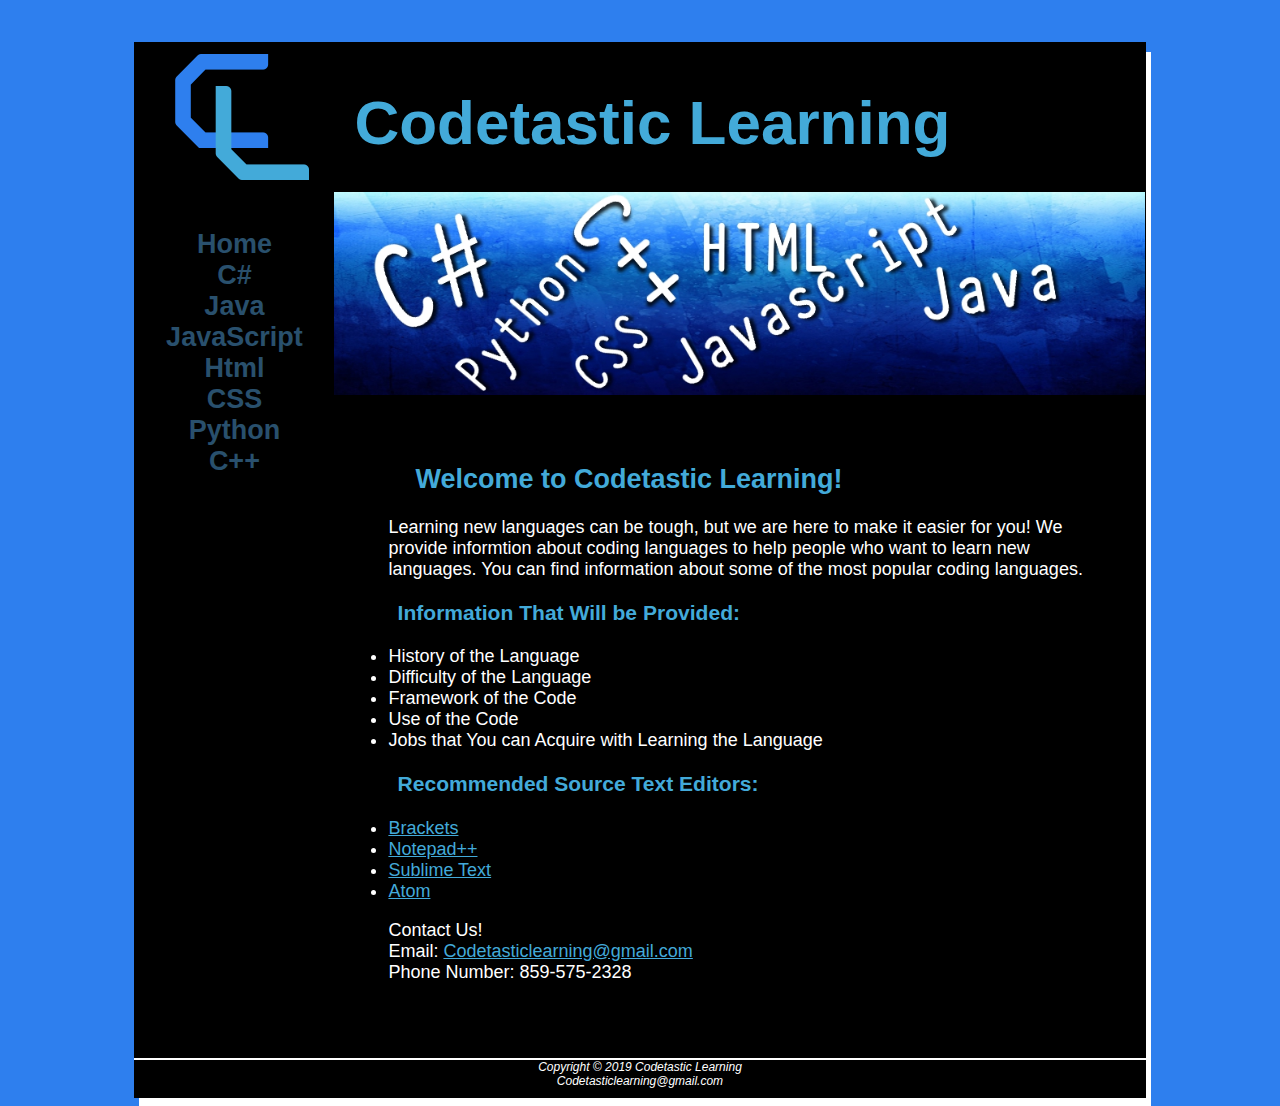
<file: Codetastic Learning/index.html>
<!DOCTYPE html>
<html>
    <head>
        <title>Codetastic Learning</title>
        <meta charset="utf-8"> 
        <link rel="shortcut icon" href="favicon.ico" type="images/icon2.png">
        <link rel="stylesheet" href="style.css" type="text/css">
        <link rel="stylesheet" href="print.css" media="print">
        <meta name="viewport" content="width=device-width, initial-scale=1.0">
        <link rel="shortcut icon" href="images/icon.png">
    </head>
    <body>
    <div id="wrapper">
    <header>
        <h1>Codetastic Learning</h1>
    </header>
    <nav>
        <ul>
            <li><a href="index.html">Home</a></li>
            <li><a href="cSharp.html">C#</a></li>
            <li><a href="java.html">Java</a></li>
            <li><a href="javascript.html">JavaScript</a></li>
            <li><a href="html.html">Html</a></li>
            <li><a href="css.html">CSS</a></li>
            <li><a href="python.html">Python</a></li>
            <li><a href="cPlus.html">C++</a></li>
        </ul>
    </nav>
    <main>
        <div id="codinglanguages"></div>
        <h2>Welcome to Codetastic Learning!</h2>
        <p>
            Learning new languages can be tough, but we are here to make it easier for you! We provide informtion about coding languages to help people who want to learn new languages. You can find information about some of the most popular coding languages.
        </p>
        <h3>Information That Will be Provided:</h3>
        <ul>
            <li>History of the Language</li>
            <li>Difficulty of the Language</li>
            <li>Framework of the Code</li>
            <li>Use of the Code</li>
            <li>Jobs that You can Acquire with Learning the Language</li>
        </ul>
        <h3>Recommended Source Text Editors:</h3>
        <ul>
            <li><a href="http://brackets.io/" target="_blank">Brackets</a></li>
            <li><a href="https://notepad-plus-plus.org/" target="_blank">Notepad++</a></li>
            <li><a href="https://www.sublimetext.com/" target="_blank">Sublime Text</a></li>
            <li><a href="https://atom.io/" target="_blank">Atom</a></li>
        </ul>
        <p>Contact Us!<br>
        Email: <a href="emalto:codetasticlearning@gmail.com">Codetasticlearning@gmail.com</a><br>
        <span id="mobile"><a href="tel:888-55-5555">888-555-5555</a></span>
        <span id="desktop">Phone Number: <span>859-575-2328</span></span><br><br>
        </p>
    </main>
    <footer>
            Copyright &copy; 2019 Codetastic Learning<br>
            Codetasticlearning@gmail.com
    </footer>
    </div>
    </body>
</html>
</file>
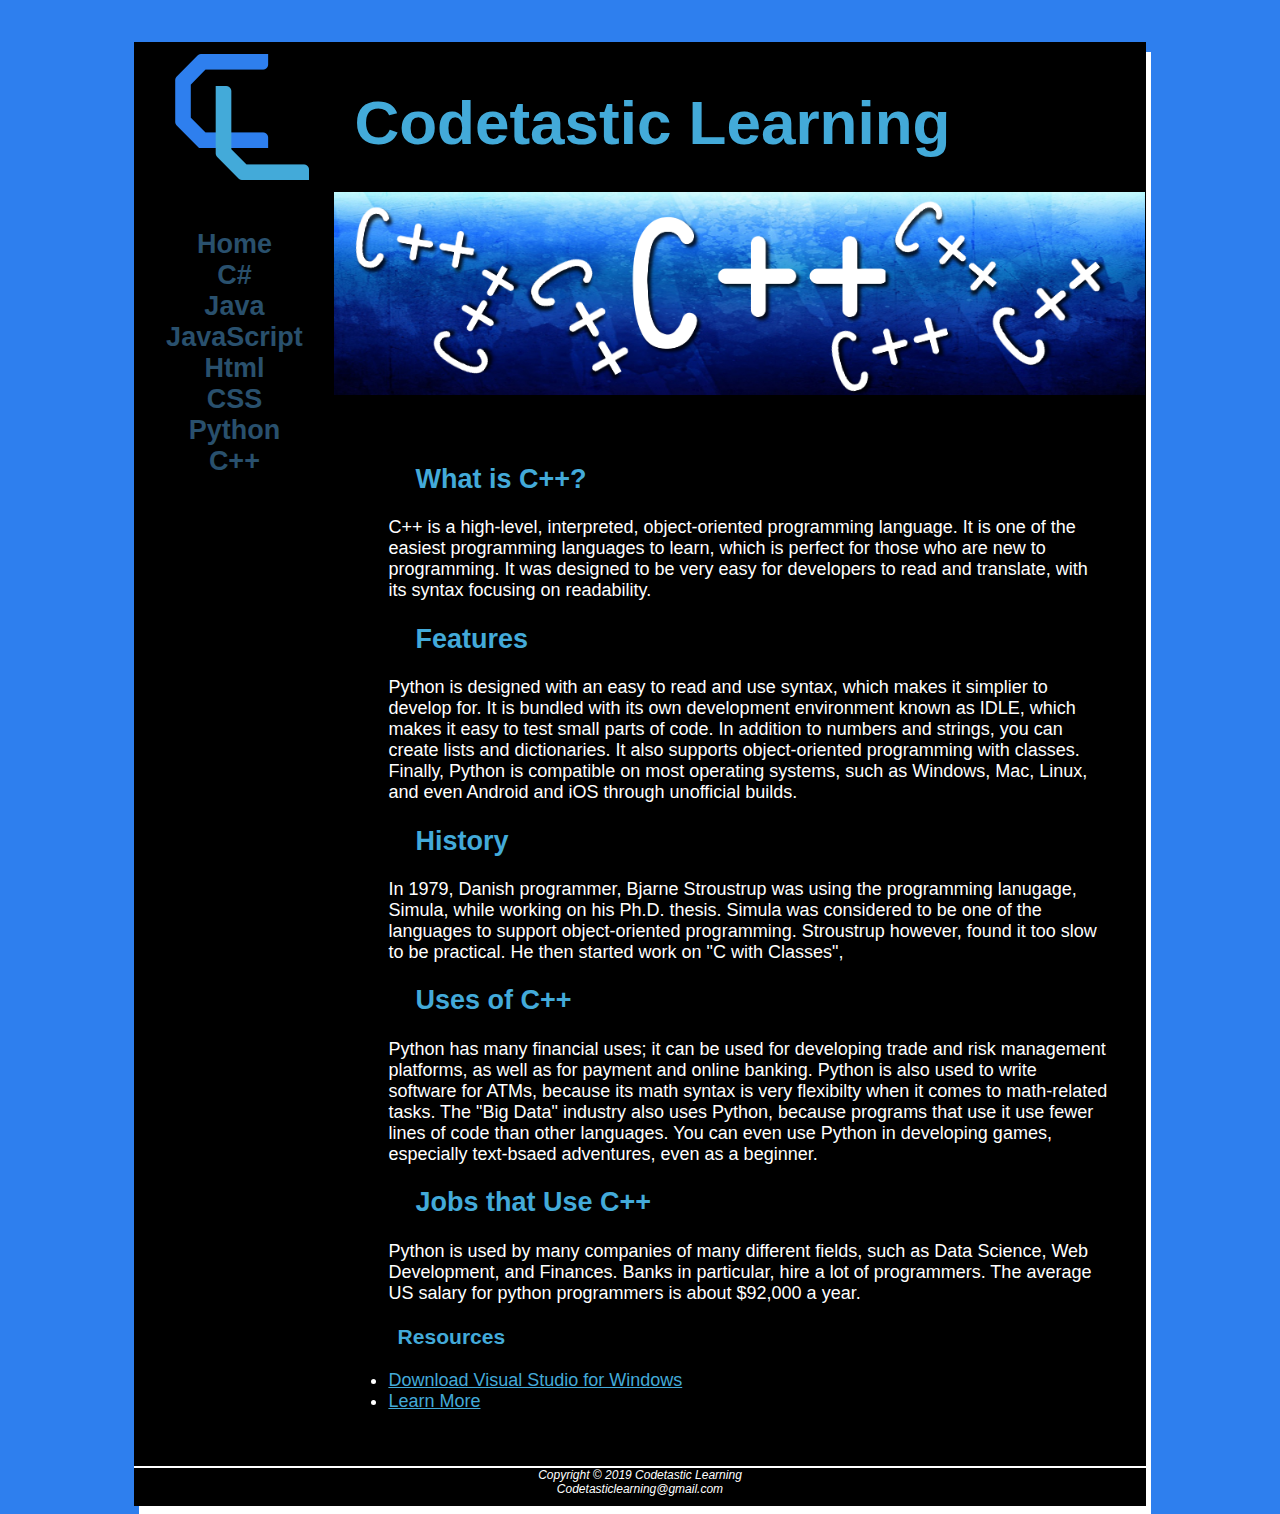
<file: Codetastic Learning/cPlus.html>
<!DOCTYPE html>
<html lang="en">
<head>
<meta charset="utf-8">
<link rel="shortcut icon" href="favicon.ico" type="images/icon2.png">
<title>C++</title>
<link rel="stylesheet" href="style.css">
<link rel="stylesheet" href="style.css" type="text/css">
<meta name="viewport" content="width=device-width, initial-scale=1.0">
<link rel="shortcut icon" href="images/icon.png">
<link rel="stylesheet" href="style.css">
<style>
</style>
</head>
<body>
<div id="wrapper">
<header>
    <h1>Codetastic Learning</h1>
</header>
    <nav>
        <ul>
            <li><a href="index.html">Home</a></li>
            <li><a href="cSharp.html">C#</a></li>
            <li><a href="java.html">Java</a></li>
            <li><a href="javascript.html">JavaScript</a></li>
            <li><a href="html.html">Html</a></li>
            <li><a href="css.html">CSS</a></li>
            <li><a href="python.html">Python</a></li>
            <li><a href="cPlus.html">C++</a></li>
        </ul>
    </nav>
<main>
<div id="cplusplus"></div>
<h2>What is C++?</h2>
<p>C++ is a high-level, interpreted, object-oriented programming language. It is one of the easiest programming languages to learn, which is perfect for those who are new to programming. It was designed to be very easy for developers to read and translate, with its syntax focusing on readability.
<h2>Features</h2>
<p>Python is designed with an easy to read and use syntax, which makes it simplier to develop for. It is bundled with its own development environment known as IDLE, which makes it easy to test small parts of code. In addition to numbers and strings, you can create lists and dictionaries. It also supports object-oriented programming with classes. Finally, Python is compatible on most operating systems, such as Windows, Mac, Linux, and even Android and iOS through unofficial builds.</p>
<h2>History</h2>
<p>In 1979, Danish programmer, Bjarne Stroustrup was using the programming lanugage, Simula, while working on his Ph.D. thesis. Simula was considered to be one of the languages to support object-oriented programming. Stroustrup however, found it too slow to be practical. He then started work on "C with Classes", </p>
<h2>Uses of C++</h2>
<p>Python has many financial uses; it can be used for developing trade and risk management platforms, as well as for payment and online banking. Python is also used to write software for ATMs, because its math syntax is very flexibilty when it comes to math-related tasks. The "Big Data" industry also uses Python, because programs that use it use fewer lines of code than other languages. You can even use Python in developing games, especially text-bsaed adventures, even as a beginner.</p>
</ul>
<h2>Jobs that Use C++</h2>
<p>Python is used by many companies of many different fields, such as Data Science, Web Development, and Finances. Banks in particular, hire a lot of programmers. The average US salary for python programmers is about $92,000 a year.
<h3>Resources</h3>
<ul>
<li><a href="https://visualstudio.microsoft.com/vs/features/cplusplus/">Download Visual Studio for Windows</a></li>
<li><a href="https://wiki.python.org/moin/BeginnersGuide/Programmers">Learn More</a></li>
</main>
    <footer>
            Copyright &copy; 2019 Codetastic Learning<br>
            Codetasticlearning@gmail.com
    </footer>
</div>
</body>
</html>
</file>
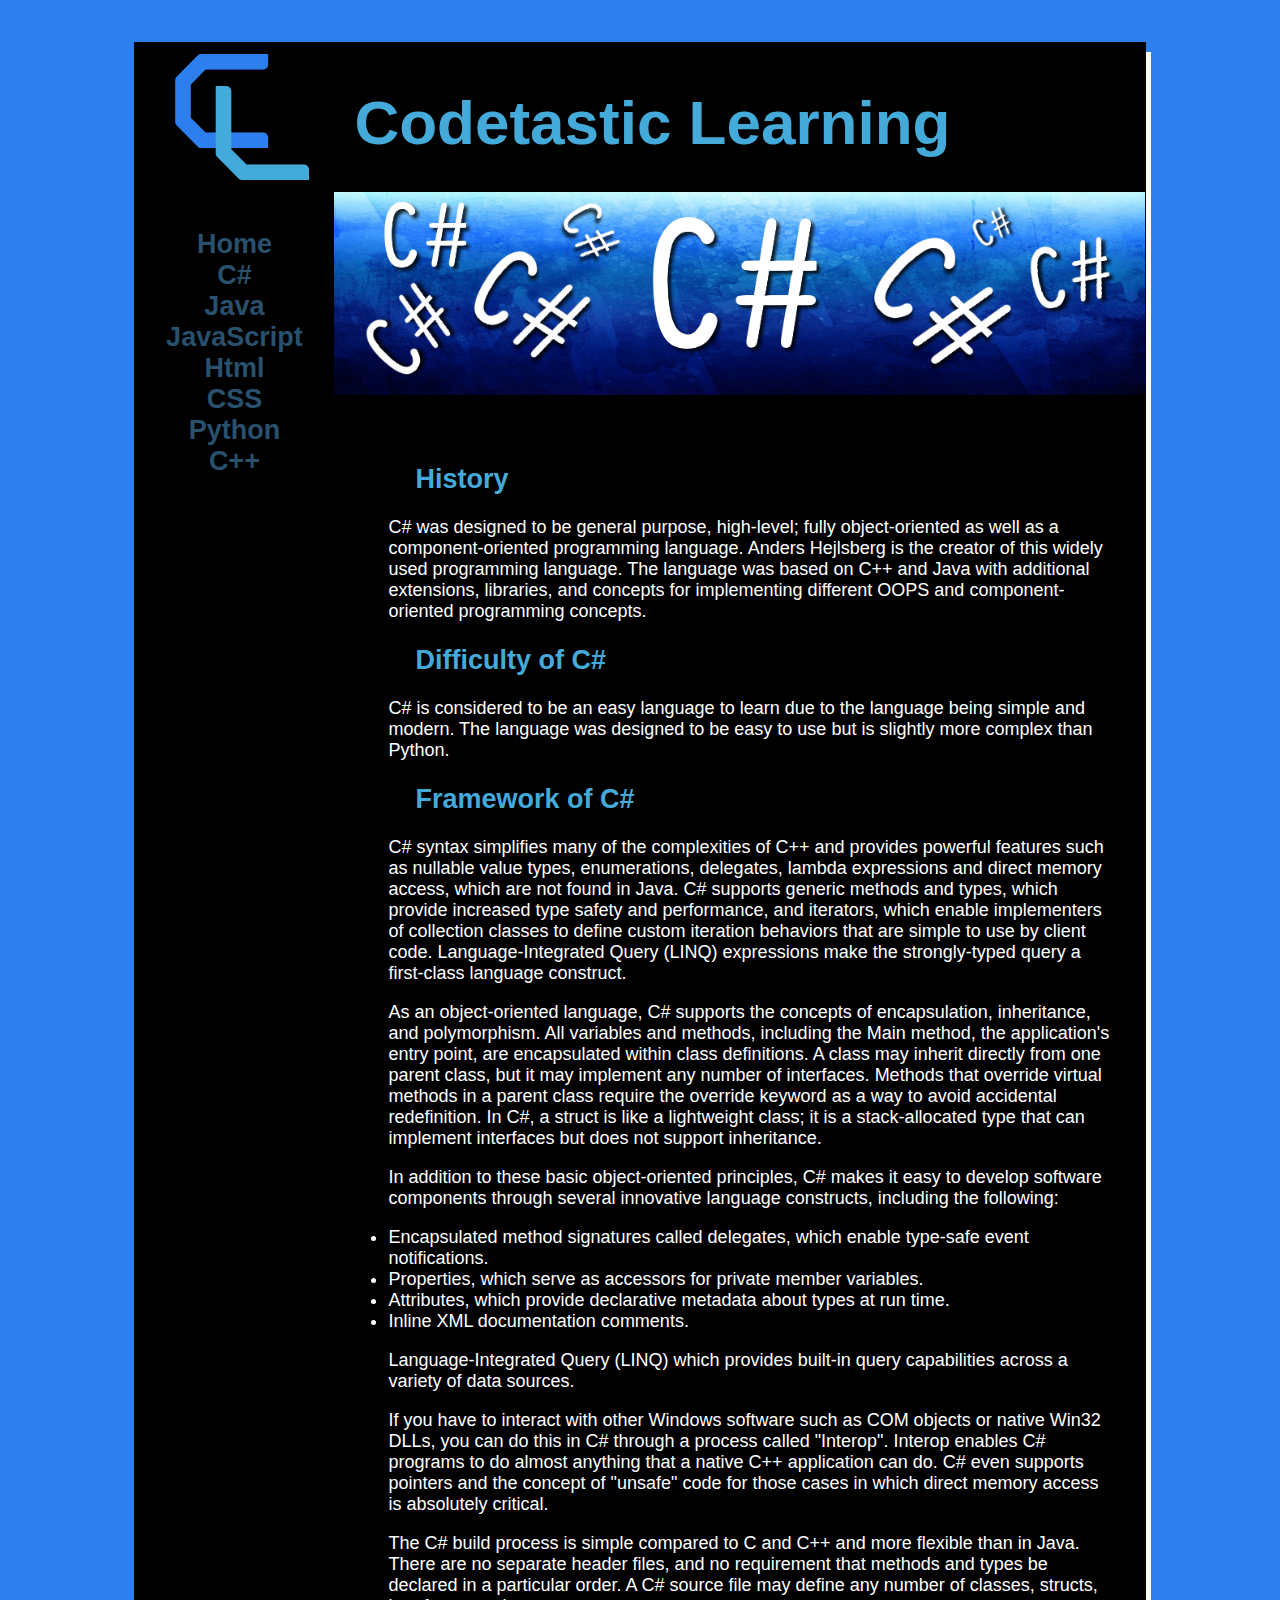
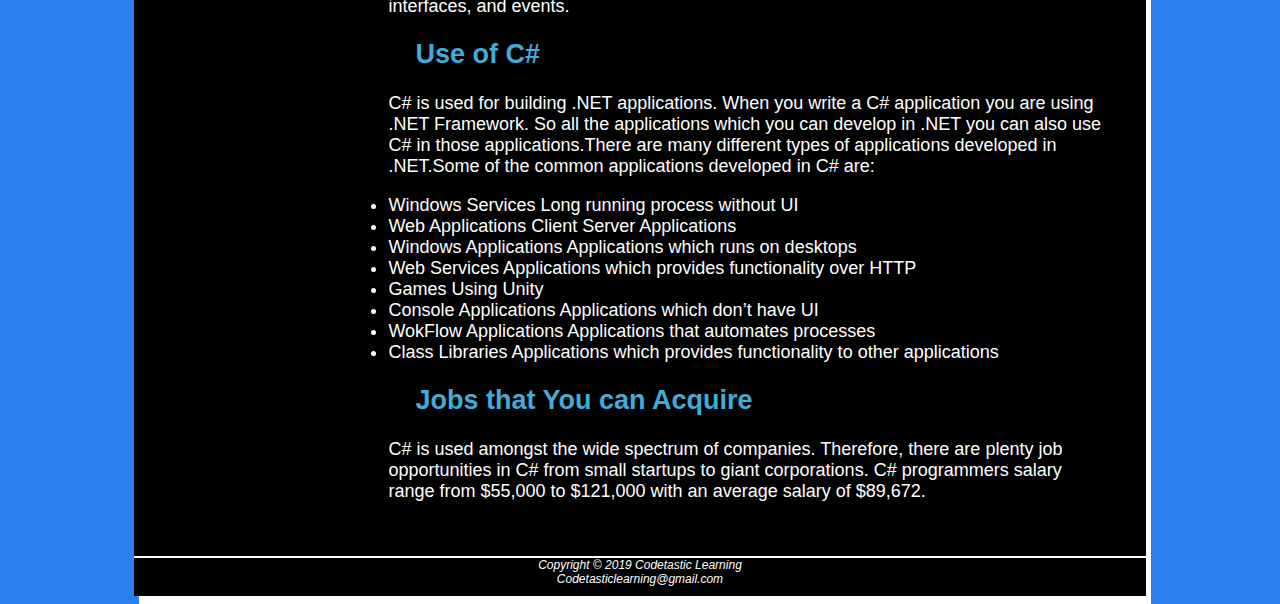
<file: Codetastic Learning/cSharp.html>
<!DOCTYPE html>
<html>
    <head>
        <title>C#</title>
        <meta charset="utf-8">
        <link rel="shortcut icon" href="favicon.ico" type="images/icon2.png">
        <link rel="stylesheet" href="style.css" type="text/css">
        <link rel="stylesheet" href="print.css" media="print">
        <meta name="viewport" content="width=device-width, initial-scale=1.0">
        <link rel="shortcut icon" href="images/icon.png">
    </head>
    <body>
    <div id="wrapper">
    <header>
        <h1>Codetastic Learning</h1>
    </header>
    <nav>
        <ul>
            <li><a href="index.html">Home</a></li>
            <li><a href="cSharp.html">C#</a></li>
            <li><a href="java.html">Java</a></li>
            <li><a href="javascript.html">JavaScript</a></li>
            <li><a href="html.html">Html</a></li>
            <li><a href="css.html">CSS</a></li>
            <li><a href="python.html">Python</a></li>
            <li><a href="cPlus.html">C++</a></li>
        </ul>
    </nav>
    <main>
        <div id="CSharpBanner"></div>
        <h2>History</h2>
        <p>
            C# was designed to be general purpose, high-level; fully object-oriented as well as a component-oriented programming language. Anders Hejlsberg is the creator of this widely used programming language. The language was based on C++ and Java with additional extensions, libraries, and concepts for implementing different OOPS and component-oriented programming concepts.
        </p>
        <h2>Difficulty of C#</h2>
        <p>
            C# is considered to be an easy language to learn due to the language being simple and modern. The language was designed to be easy to use but is slightly more complex than Python.
        </p>
        <h2>Framework of C#</h2>
        <p>
            C# syntax simplifies many of the complexities of C++ and provides powerful features such as nullable value types, enumerations, delegates, lambda expressions and direct memory access, which are not found in Java. C# supports generic methods and types, which provide increased type safety and performance, and iterators, which enable implementers of collection classes to define custom iteration behaviors that are simple to use by client code. Language-Integrated Query (LINQ) expressions make the strongly-typed query a first-class language construct.
        </p>
        <p>
            As an object-oriented language, C# supports the concepts of encapsulation, inheritance, and polymorphism. All variables and methods, including the Main method, the application's entry point, are encapsulated within class definitions. A class may inherit directly from one parent class, but it may implement any number of interfaces. Methods that override virtual methods in a parent class require the override keyword as a way to avoid accidental redefinition. In C#, a struct is like a lightweight class; it is a stack-allocated type that can implement interfaces but does not support inheritance.
        </p>
        <p>
            In addition to these basic object-oriented principles, C# makes it easy to develop software components through several innovative language constructs, including the following:
        </p>
        <ul>
            <li>Encapsulated method signatures called delegates, which enable type-safe event notifications.</li>
            <li>Properties, which serve as accessors for private member variables.</li>
            <li>Attributes, which provide declarative metadata about types at run time.</li>
            <li>Inline XML documentation comments.</li>
        </ul>
        <p>
            Language-Integrated Query (LINQ) which provides built-in query capabilities across a variety of data sources.
        </p>
        <p>
            If you have to interact with other Windows software such as COM objects or native Win32 DLLs, you can do this in C# through a process called "Interop". Interop enables C# programs to do almost anything that a native C++ application can do. C# even supports pointers and the concept of "unsafe" code for those cases in which direct memory access is absolutely critical.
        </p>
        <p>
            The C# build process is simple compared to C and C++ and more flexible than in Java. There are no separate header files, and no requirement that methods and types be declared in a particular order. A C# source file may define any number of classes, structs, interfaces, and events.
        </p>
        <h2>Use of C#</h2>
        <p>
            C# is used for building .NET applications. When you write a C# application you are using .NET Framework. So all the applications which you can develop in .NET you can also use C# in those applications.There are many different types of applications developed in .NET.Some of the common applications developed in C# are: 
        </p>
        <ul>
            <li>Windows Services Long running process without UI</li>
            <li>Web Applications Client Server Applications</li>
            <li>Windows Applications Applications which runs on desktops</li>
            <li>Web Services Applications which provides functionality over HTTP</li>
            <li>Games Using Unity</li>
            <li>Console Applications Applications which don’t have UI</li>
            <li>WokFlow Applications Applications that automates processes</li>
            <li>Class Libraries Applications which provides functionality to other applications</li>
        </ul>
        <h2>Jobs that You can Acquire</h2>
        <p>
            C# is used amongst the wide spectrum of companies. Therefore, there are plenty job opportunities in C# from small startups to giant corporations. C# programmers salary range from $55,000 to $121,000 with an average salary of $89,672.
        </p>
        </main>
    <footer>
            Copyright &copy; 2019 Codetastic Learning<br>
            Codetasticlearning@gmail.com
    </footer>
    </div>
    </body>
</html>
</file>
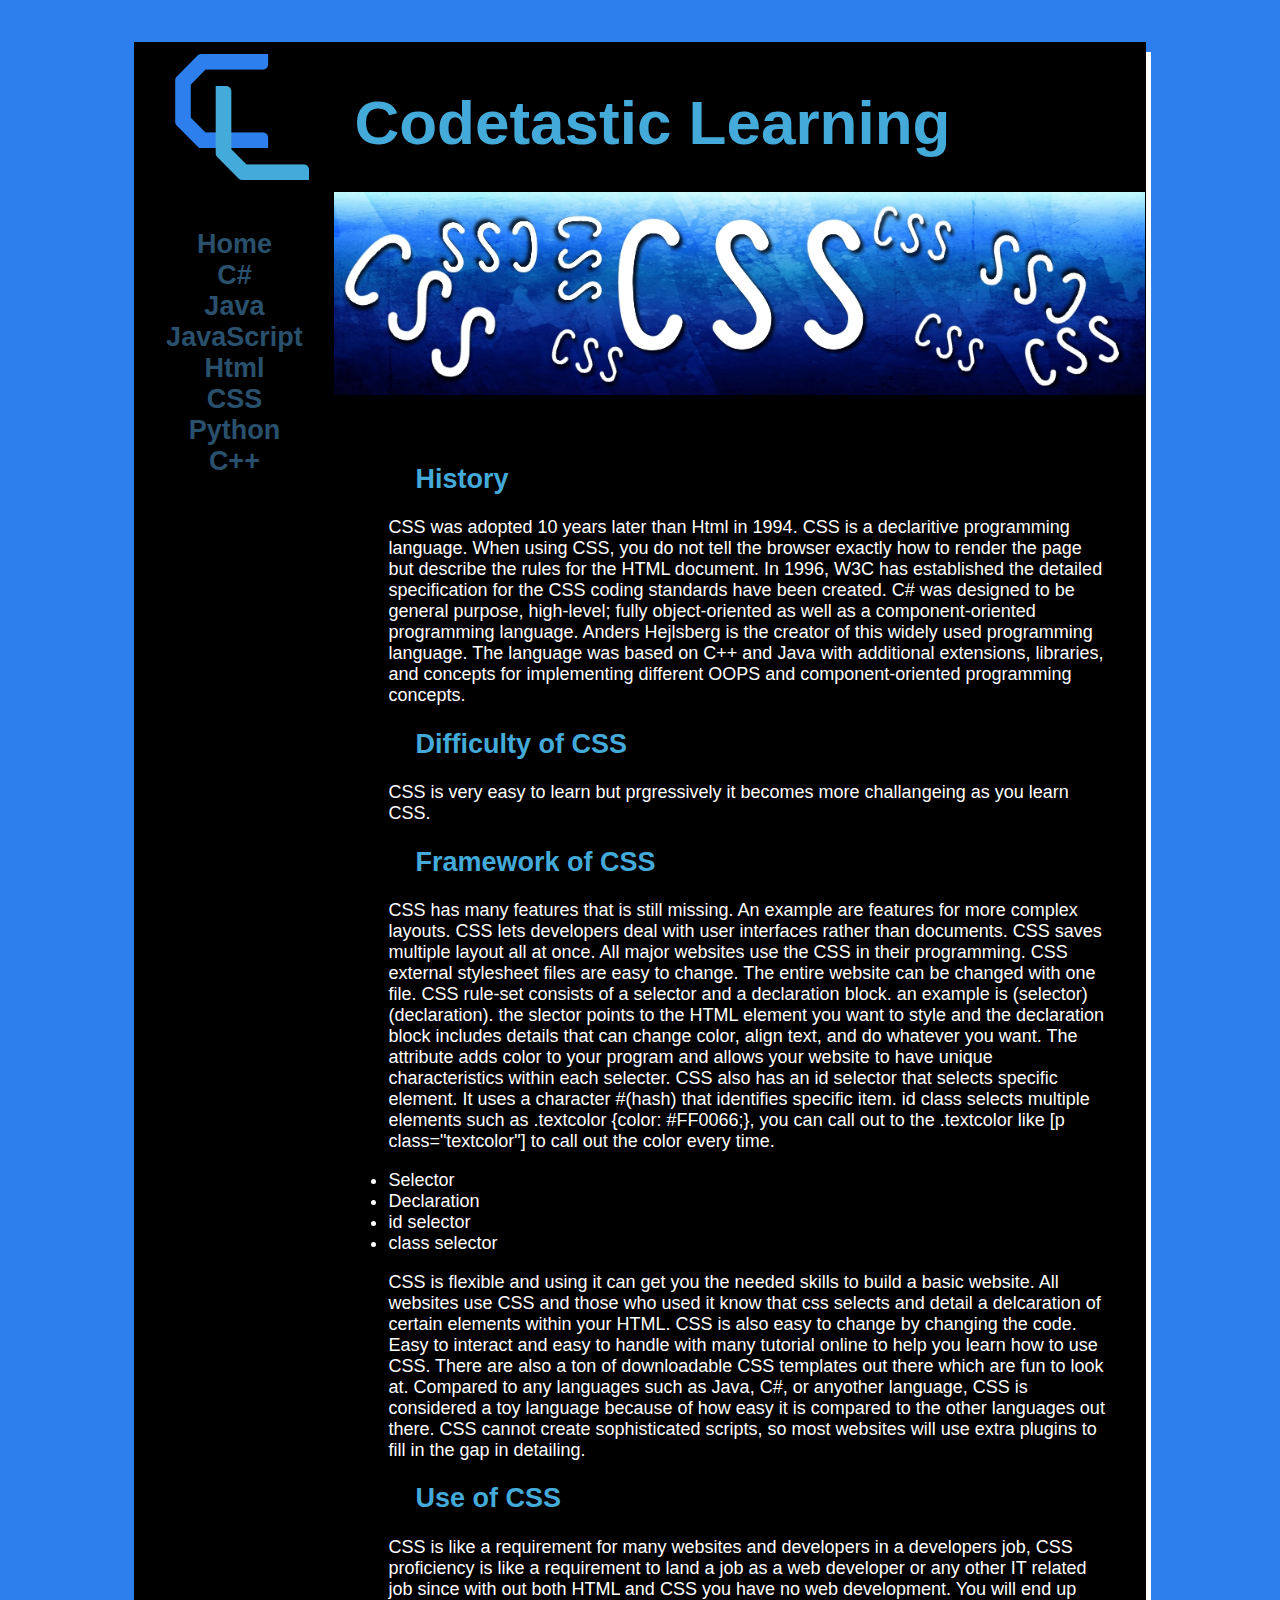
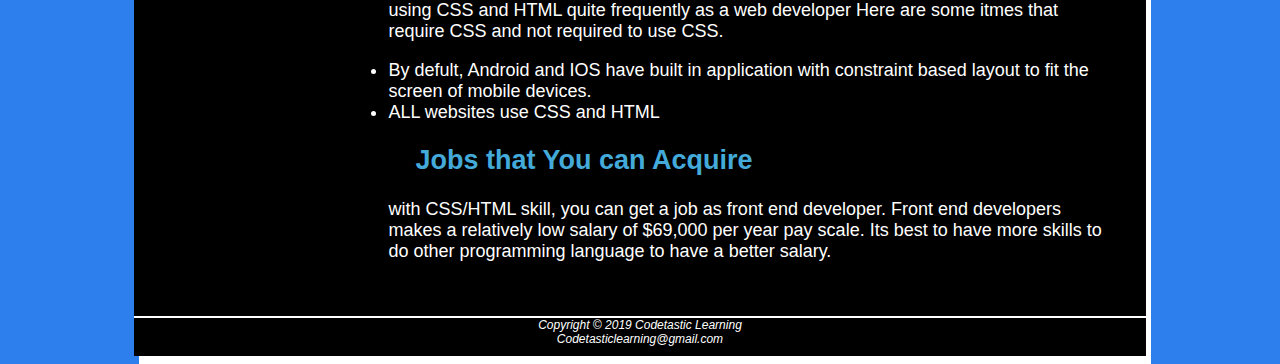
<file: Codetastic Learning/css.html>
<!DOCTYPE html>
<html>
    <head>
        <title>C#</title>
        <meta charset="utf-8">
        <link rel="shortcut icon" href="favicon.ico" type="images/icon2.png">
        <link rel="stylesheet" href="style.css" type="text/css">
        <link rel="stylesheet" href="print.css" media="print">
        <meta name="viewport" content="width=device-width, initial-scale=1.0">
        <link rel="shortcut icon" href="images/icon.png">
    </head>
    <body>
        <body>
    <div id="wrapper">
    <header>
        <h1>Codetastic Learning</h1>
    </header>
    <nav>
        <ul>
            <li><a href="index.html">Home</a></li>
            <li><a href="cSharp.html">C#</a></li>
            <li><a href="java.html">Java</a></li>
            <li><a href="javascript.html">JavaScript</a></li>
            <li><a href="html.html">Html</a></li>
            <li><a href="css.html">CSS</a></li>
            <li><a href="python.html">Python</a></li>
            <li><a href="cPlus.html">C++</a></li>
        </ul>
    </nav>
    <main>
        <div id="css"></div>
        <h2>History</h2>
        <p>
			CSS was adopted 10 years later than Html in 1994. CSS is a declaritive programming language. When using CSS, you do not tell the browser exactly how to render the page but describe the rules for the HTML document. In 1996, W3C has established the detailed specification for the CSS coding standards have been created.
			
            C# was designed to be general purpose, high-level; fully object-oriented as well as a component-oriented programming language. Anders Hejlsberg is the creator of this widely used programming language. The language was based on C++ and Java with additional extensions, libraries, and concepts for implementing different OOPS and component-oriented programming concepts.
        
        </p>
        <h2>Difficulty of CSS</h2>
        <p>
			CSS is very easy to learn but prgressively it becomes more challangeing as you learn CSS.  
        </p>
        <h2>Framework of CSS</h2>
        <p>	
			CSS has many features that is still missing. An example are features for more complex layouts. CSS lets developers deal with user interfaces rather than documents. CSS saves multiple layout all at once. All major websites use the CSS in their programming. CSS external stylesheet files are easy to change. The entire website can be changed with one file.
			
			CSS rule-set consists of a selector and a declaration block. an example is (selector)(declaration). the slector points to the HTML element you want to style and the declaration block includes details that can change color, align text, and do whatever you want. The attribute adds color to your program and allows your website to have unique characteristics within each selecter.
			
			CSS also has an id selector that selects specific element. It uses a character #(hash) that identifies specific item. id class selects multiple elements such as  .textcolor {color: #FF0066;}, you can call out to the .textcolor like [p class="textcolor"] to call out the color every time.
        </p>
        <ul>
            <li>Selector</li>
            <li>Declaration</li>
            <li>id selector</li>
            <li>class selector</li>
        </ul>
        <p>
			CSS is flexible and using it can get you the needed skills to build a basic website. All websites use CSS and those who used it know that css selects and detail a delcaration of certain elements within your HTML.
			
			CSS is also easy to change by changing the code. Easy to interact and easy to handle with many tutorial online to help you learn how to use CSS. There are also a ton of downloadable CSS templates out there which are fun to look at.
			
			Compared to any languages such as Java, C#, or anyother language, CSS is considered a toy language because of how easy it is compared to the other languages out there. CSS cannot create sophisticated scripts, so most websites will use extra plugins to fill in the gap in detailing.
        </p>
        <h2>Use of CSS</h2>
        <p>
			CSS is like a requirement for many websites and developers in a developers job, CSS proficiency is like a requirement to land a job as a web developer or any other IT related job since with out both HTML and CSS you have no web development. You will end up using CSS and HTML quite frequently as a web developer Here are some itmes that require CSS and not required to use CSS.
			
		</p>
        <ul>
            <li>By defult, Android and IOS have built in application with constraint based layout to fit the screen of mobile devices.</li>
            <li>ALL websites use CSS and HTML</li>
        </ul>
        <h2>Jobs that You can Acquire</h2>
        <p>
			with CSS/HTML skill, you can get a job as front end developer. Front end developers makes a relatively low salary of $69,000 per year pay scale. Its best to have more skills to do other programming language to have a better salary.
        </p>
        </main>
    <footer>
            Copyright &copy; 2019 Codetastic Learning<br>
            Codetasticlearning@gmail.com
    </footer>
    </div>
    </body>
    </body>
</html>
</file>
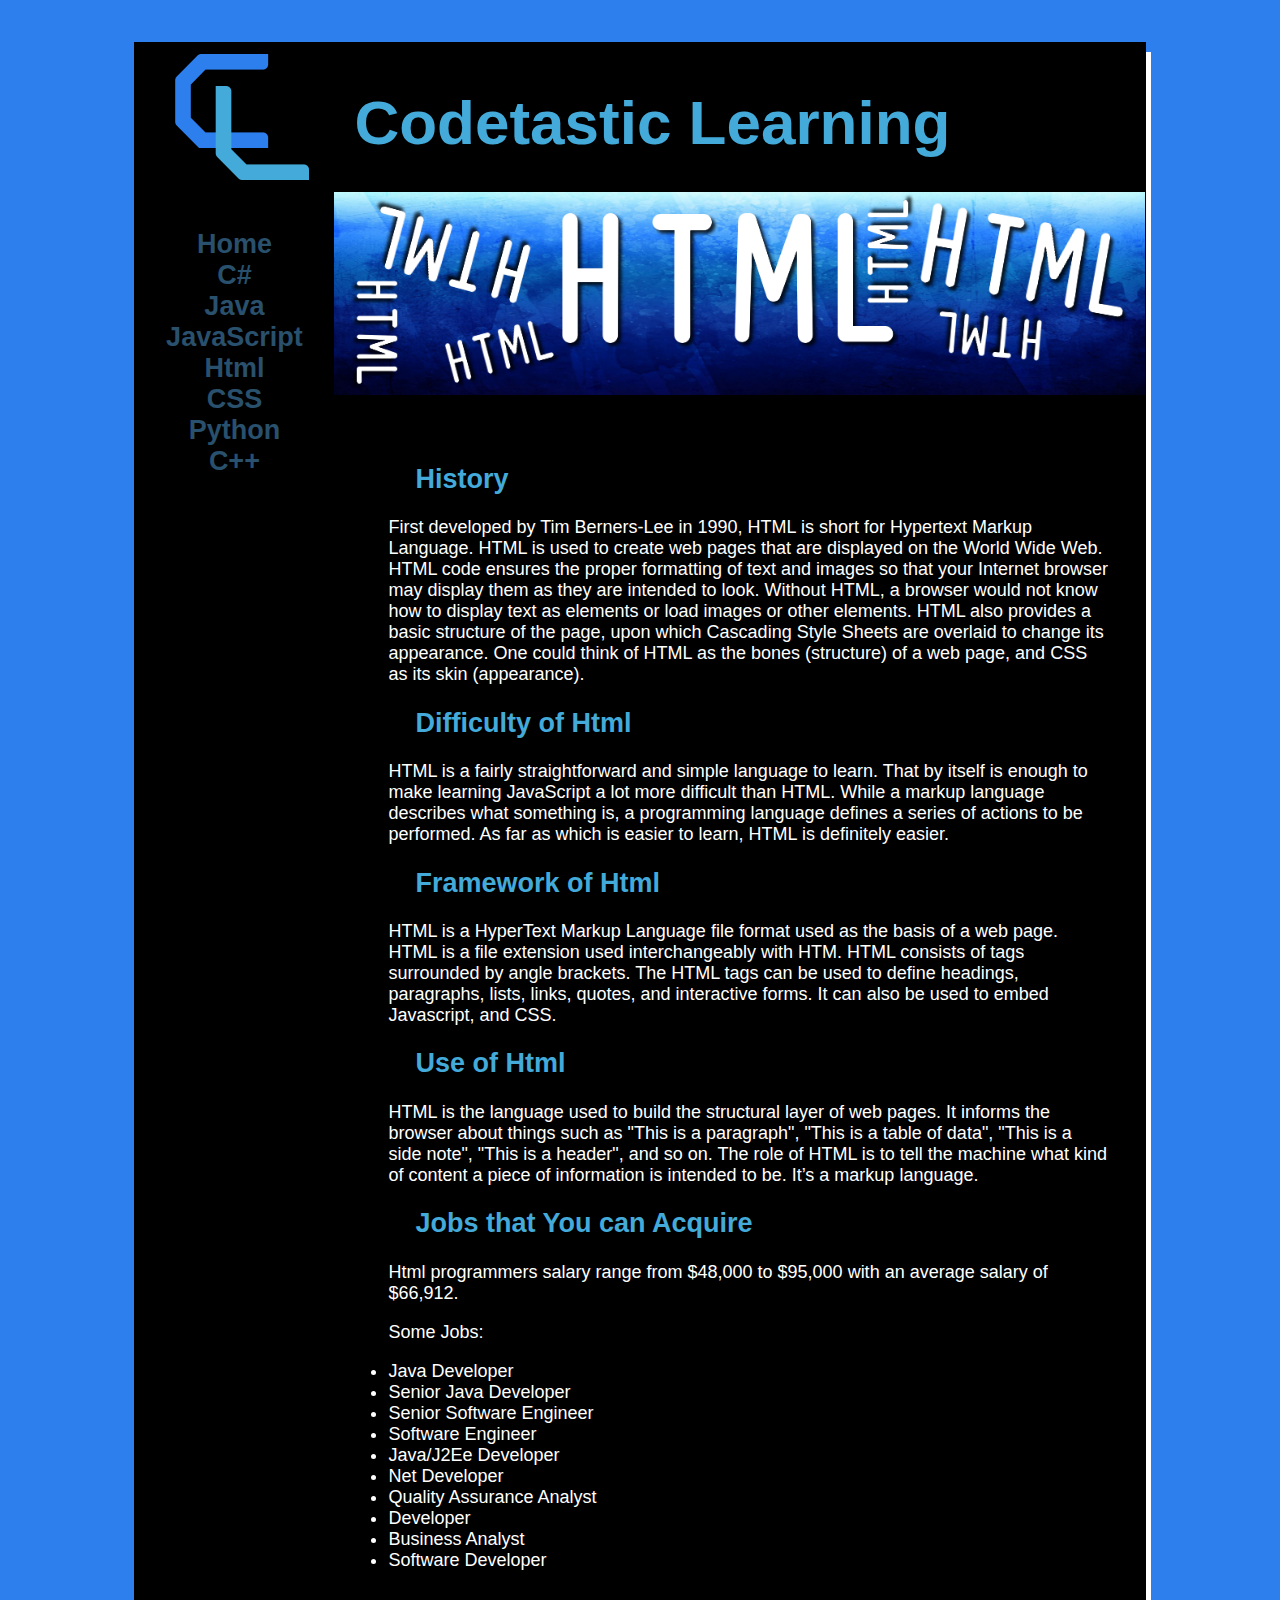
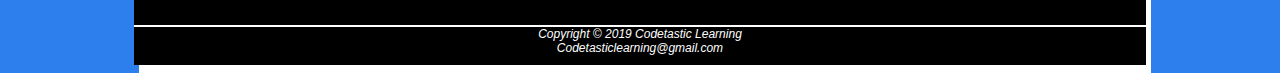
<file: Codetastic Learning/html.html>
<!DOCTYPE html>
<html>
    <head>
        <title>Html</title>
        <meta charset="utf-8">
        <link rel="shortcut icon" href="favicon.ico" type="images/icon2.png">
        <link rel="stylesheet" href="style.css" type="text/css">
        <link rel="stylesheet" href="print.css" media="print">
        <meta name="viewport" content="width=device-width, initial-scale=1.0">
        <link rel="shortcut icon" href="images/icon.png">
    </head>
    <body>
    <div id="wrapper">
    <header>
        <h1>Codetastic Learning</h1>
    </header>
    <nav>
        <ul>
            <li><a href="index.html">Home</a></li>
            <li><a href="cSharp.html">C#</a></li>
            <li><a href="java.html">Java</a></li>
            <li><a href="javascript.html">JavaScript</a></li>
            <li><a href="html.html">Html</a></li>
            <li><a href="css.html">CSS</a></li>
            <li><a href="python.html">Python</a></li>
            <li><a href="cPlus.html">C++</a></li>
        </ul>
    </nav>
    <main>
        <div id="html"></div>
        <h2>History</h2>
        <p>
            First developed by Tim Berners-Lee in 1990, HTML is short for Hypertext Markup Language. HTML is used to create web pages that are displayed on the World Wide Web. HTML code ensures the proper formatting of text and images so that your Internet browser may display them as they are intended to look. Without HTML, a browser would not know how to display text as elements or load images or other elements. HTML also provides a basic structure of the page, upon which Cascading Style Sheets are overlaid to change its appearance. One could think of HTML as the bones (structure) of a web page, and CSS as its skin (appearance).
        </p>
        <h2>Difficulty of Html</h2>
        <p>
           HTML is a fairly straightforward and simple language to learn. That by itself is enough to make learning JavaScript a lot more difficult than HTML. While a markup language describes what something is, a programming language defines a series of actions to be performed. As far as which is easier to learn, HTML is definitely easier. 
        </p>
        <h2>Framework of Html</h2>
        <p>
            HTML is a HyperText Markup Language file format used as the basis of a web page. HTML is a file extension used interchangeably with HTM. HTML consists of tags surrounded by angle brackets. The HTML tags can be used to define headings, paragraphs, lists, links, quotes, and interactive forms. It can also be used to embed Javascript, and CSS.
        </p>
        <h2>Use of Html</h2>
        <p>
            HTML is the language used to build the structural layer of web pages. It informs the browser about things such as "This is a paragraph", "This is a table of data", "This is a side note", "This is a header", and so on. The role of HTML is to tell the machine what kind of content a piece of information is intended to be. It’s a markup language.
        </p>
        <h2>Jobs that You can Acquire</h2>
        <p>
            Html programmers salary range from $48,000 to $95,000 with an average salary of $66,912.
        </p>
        <p>Some Jobs:</p>
        <ul>
            <li>Java Developer</li>
            <li>Senior Java Developer</li>
            <li>Senior Software Engineer</li>
            <li>Software Engineer</li>
            <li>Java/J2Ee Developer</li>
            <li>Net Developer</li>
            <li>Quality Assurance Analyst</li>
            <li>Developer</li>
            <li>Business Analyst</li>
            <li>Software Developer</li>
        </ul>
        </main>
    <footer>
            Copyright &copy; 2019 Codetastic Learning<br>
            Codetasticlearning@gmail.com
    </footer>
    </div>
    </body>
</html>
</file>
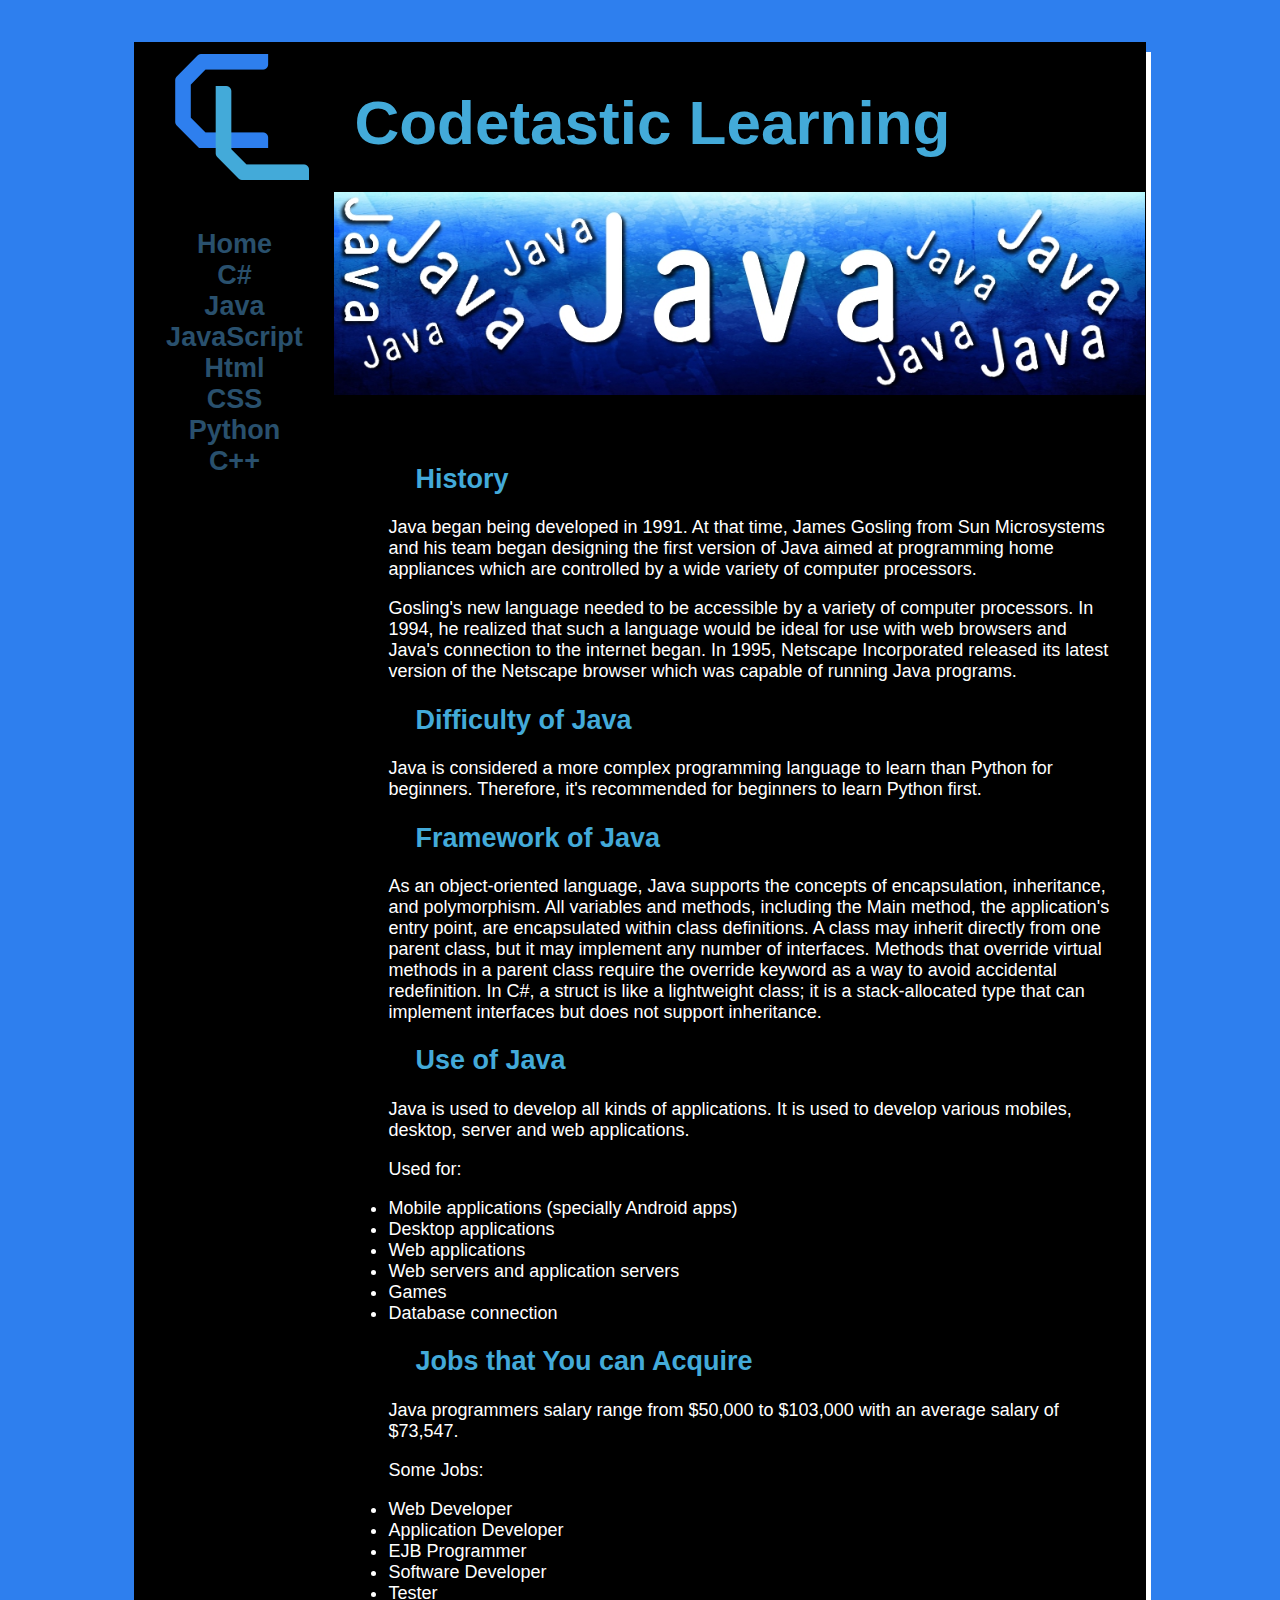
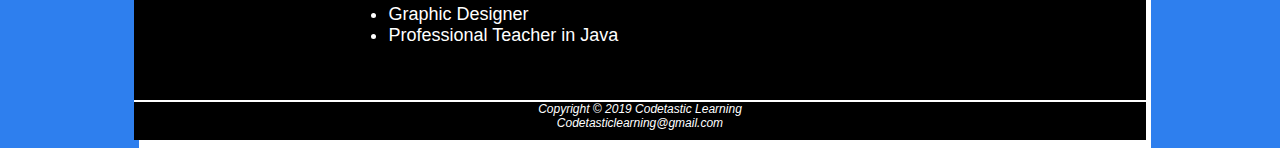
<file: Codetastic Learning/java.html>
<!DOCTYPE html>
<html>
    <head>
        <title>Java</title>
        <meta charset="utf-8">
        <link rel="shortcut icon" href="favicon.ico" type="images/icon2.png">
        <link rel="stylesheet" href="style.css" type="text/css">
        <link rel="stylesheet" href="print.css" media="print">
        <meta name="viewport" content="width=device-width, initial-scale=1.0">
        <link rel="shortcut icon" href="images/icon.png">
    </head>
    <body>
        <body>
    <div id="wrapper">
    <header>
        <h1>Codetastic Learning</h1>
    </header>
    <nav>
        <ul>
            <li><a href="index.html">Home</a></li>
            <li><a href="cSharp.html">C#</a></li>
            <li><a href="java.html">Java</a></li>
            <li><a href="javascript.html">JavaScript</a></li>
            <li><a href="html.html">Html</a></li>
            <li><a href="css.html">CSS</a></li>
            <li><a href="python.html">Python</a></li>
            <li><a href="cPlus.html">C++</a></li>
        </ul>
    </nav>
    <main>
        <div id="java"></div>
        <h2>History</h2>
        <p>
            Java began being developed in 1991. At that time, James Gosling from Sun Microsystems and his team began designing the first version of Java aimed at programming home appliances which are controlled by a wide variety of computer processors.
        </p>
        <p>
            Gosling's new language needed to be accessible by a variety of computer processors. In 1994, he realized that such a language would be ideal for use with web browsers and Java's connection to the internet began. In 1995, Netscape Incorporated released its latest version of the Netscape browser which was capable of running Java programs.
        </p>
        <h2>Difficulty of Java</h2>
        <p>
            Java is considered a more complex programming language to learn than Python for beginners. Therefore, it's recommended for beginners to learn Python first.
        </p>
        <h2>Framework of Java</h2>
        <p>	
			As an object-oriented language, Java supports the concepts of encapsulation, inheritance, and polymorphism. All variables and methods, including the Main method, the application's entry point, are encapsulated within class definitions. A class may inherit directly from one parent class, but it may implement any number of interfaces. Methods that override virtual methods in a parent class require the override keyword as a way to avoid accidental redefinition. In C#, a struct is like a lightweight class; it is a stack-allocated type that can implement interfaces but does not support inheritance.
        </p>
        <h2>Use of Java</h2>
        <p>
            Java is used to develop all kinds of applications. It is used to develop various mobiles, desktop, server and web applications.
        </p>
        <p>Used for:</p>
        <ul>
            <li>Mobile applications (specially Android apps)</li>
            <li>Desktop applications</li>
            <li>Web applications</li>
            <li>Web servers and application servers</li>
            <li>Games</li>
            <li>Database connection</li>
        </ul>
        <h2>Jobs that You can Acquire</h2>
        <p>
            Java programmers salary range from $50,000 to $103,000 with an average salary of $73,547.
        </p>
        <p>Some Jobs:</p>
			<ul>
                <li>Web Developer</li>
                <li>Application Developer</li>
                <li>EJB Programmer</li>
                <li>Software Developer</li>
                <li>Tester</li>
                <li>Graphic Designer</li>
                <li>Professional Teacher in Java</li>
            </ul>
        
        </main>
    <footer>
            Copyright &copy; 2019 Codetastic Learning<br>
            Codetasticlearning@gmail.com
    </footer>
    </div>
    </body>
    </body>
</html>
</file>
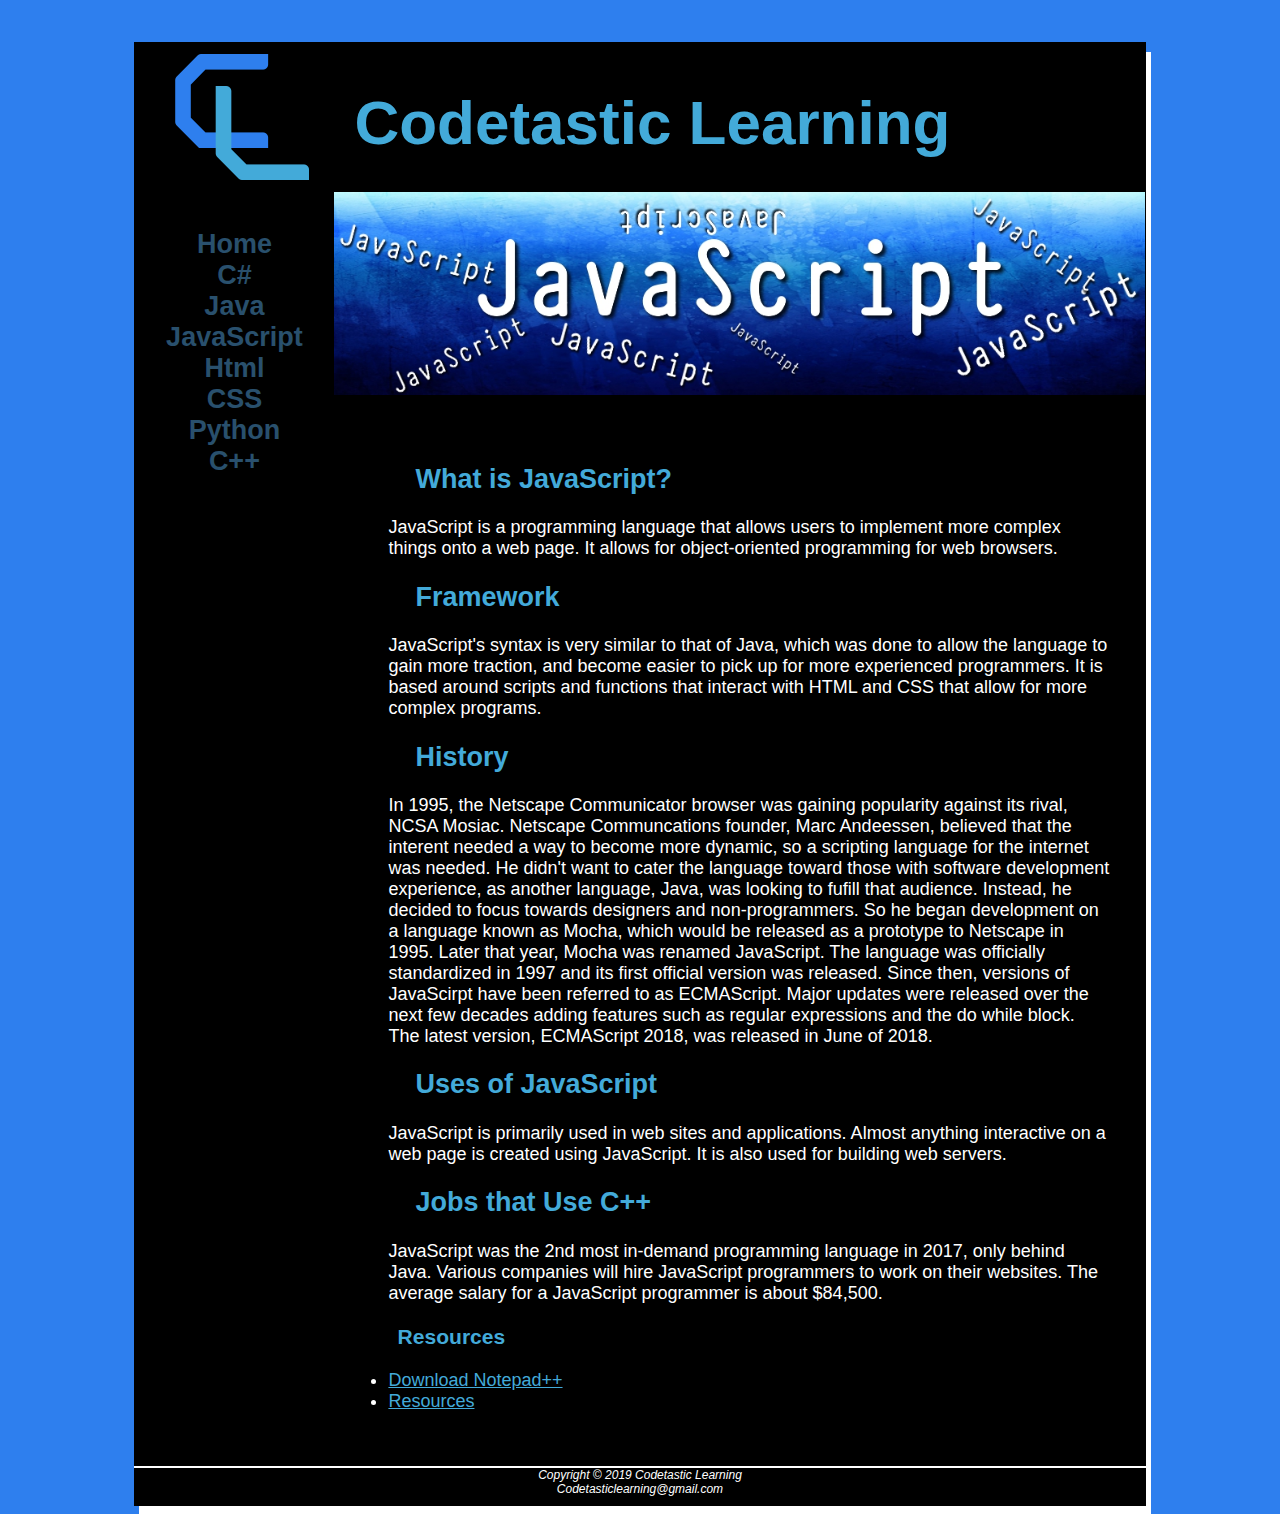
<file: Codetastic Learning/javascript.html>
<!DOCTYPE html>
<html lang="en">
<head>
<meta charset="utf-8">
<link rel="shortcut icon" href="favicon.ico" type="images/icon2.png">
<title>C++</title>
<link rel="stylesheet" href="style.css">
<link rel="stylesheet" href="style.css" type="text/css">
<meta name="viewport" content="width=device-width, initial-scale=1.0">
<link rel="shortcut icon" href="images/icon.png">
<link rel="stylesheet" href="style.css">
<style>
</style>
</head>
<body>
<div id="wrapper">
<header>
    <h1>Codetastic Learning</h1>
</header>
    <nav>
        <ul>
            <li><a href="index.html">Home</a></li>
            <li><a href="cSharp.html">C#</a></li>
            <li><a href="java.html">Java</a></li>
            <li><a href="javascript.html">JavaScript</a></li>
            <li><a href="html.html">Html</a></li>
            <li><a href="css.html">CSS</a></li>
            <li><a href="python.html">Python</a></li>
            <li><a href="cPlus.html">C++</a></li>
        </ul>
    </nav>
<main>
<div id="javascript"></div>
<h2>What is JavaScript?</h2>
<p>JavaScript is a programming language that allows users to implement more complex things onto a web page. It allows for object-oriented programming for web browsers.</p>
<h2>Framework</h2>
<p>JavaScript's syntax is very similar to that of Java, which was done to allow the language to gain more traction, and become easier to pick up for more experienced programmers. It is based around scripts and functions that interact with HTML and CSS that allow for more complex programs.</p>
<h2>History</h2>
<p>In 1995, the Netscape Communicator browser was gaining popularity against its rival, NCSA Mosiac. Netscape Communcations founder, Marc Andeessen, believed that the interent needed a way to become more dynamic, so a scripting language for the internet was needed. He didn't want to cater the language toward those with software development experience, as another language, Java, was looking to fufill that audience. Instead, he decided to focus towards designers and non-programmers. So he began development on a language known as Mocha, which would be released as a prototype to Netscape in 1995. Later that year, Mocha was renamed JavaScript. The language was officially standardized in 1997 and its first official version was released. Since then, versions of JavaScirpt have been referred to as ECMAScript. Major updates were released over the next few decades adding features such as regular expressions and the do while block. The latest version, ECMAScript 2018, was released in June of 2018.</p>
<h2>Uses of JavaScript</h2>
<p>JavaScript is primarily used in web sites and applications. Almost anything interactive on a web page is created using JavaScript. It is also used for building web servers.</p>
</ul>
<h2>Jobs that Use C++</h2>
<p>JavaScript was the 2nd most in-demand programming language in 2017, only behind Java. Various companies will hire JavaScript programmers to work on their websites. The average salary for a JavaScript programmer is about $84,500.</p>
<h3>Resources</h3>
<ul>
<li><a href="https://notepad-plus-plus.org/download/v7.6.6.html">Download Notepad++</a></li>
<li><a href="https://notepad-plus-plus.org/resources.html">Resources</a></li>
</main>
    <footer>
            Copyright &copy; 2019 Codetastic Learning<br>
            Codetasticlearning@gmail.com
    </footer>
</div>
</body>
</html>
</file>
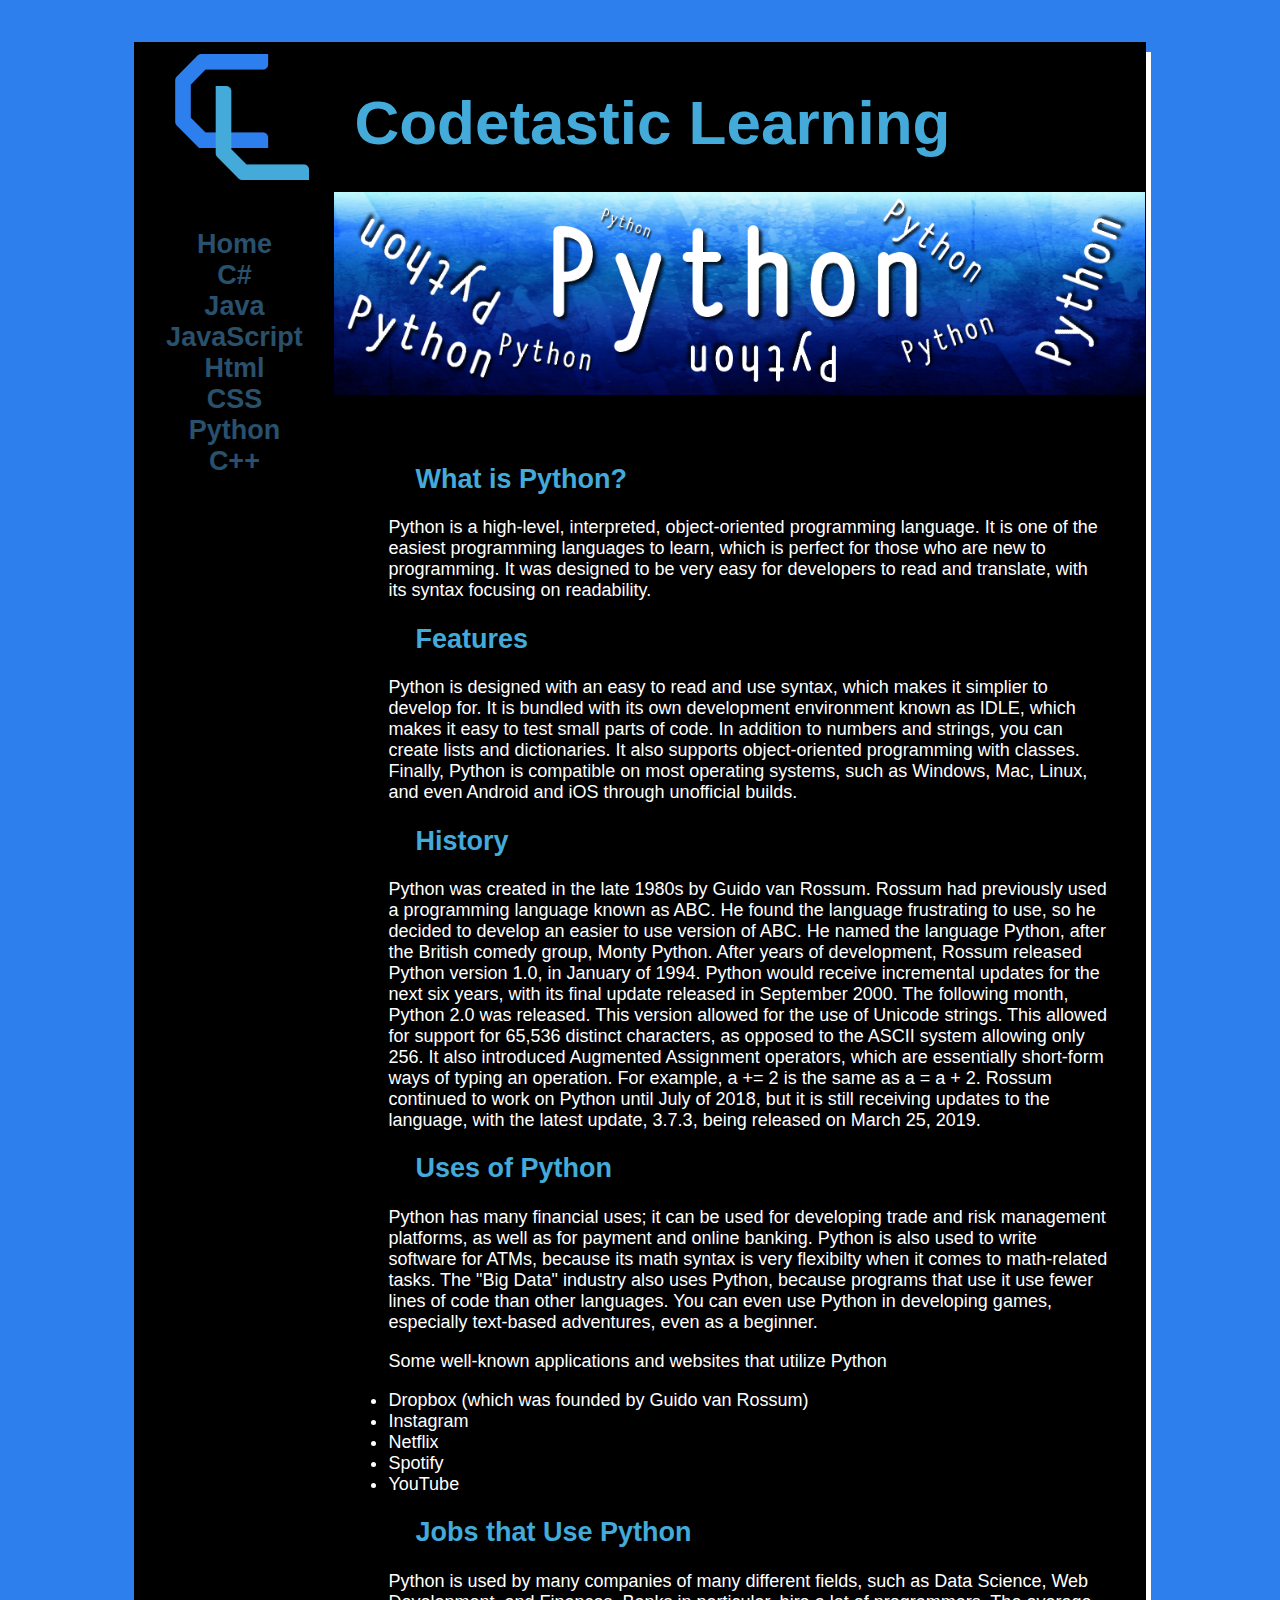
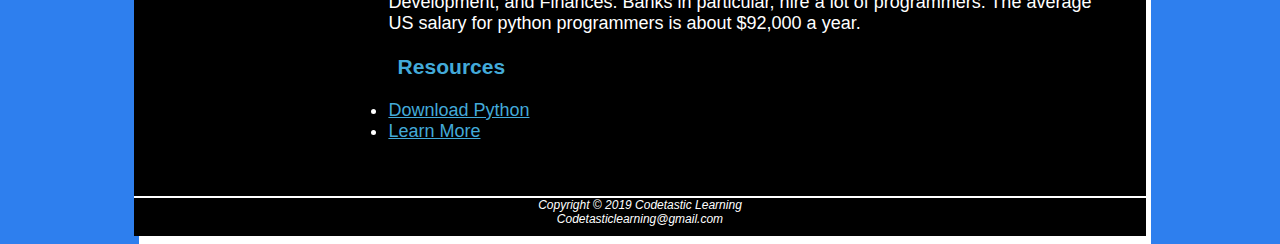
<file: Codetastic Learning/python.html>
<!DOCTYPE html>
<html lang="en">
<head>
<meta charset="utf-8">
<link rel="shortcut icon" href="favicon.ico" type="images/icon2.png">
<title>Python</title>
<link rel="stylesheet" href="style.css">
<link rel="stylesheet" href="style.css" type="text/css">
<link rel="stylesheet" href="print.css" media="print">
<meta name="viewport" content="width=device-width, initial-scale=1.0">
<link rel="shortcut icon" href="images/icon.png">
<link rel="stylesheet" href="style.css">
<style>
</style>
</head>
<body>
<div id="wrapper">
<header>
<h1>Codetastic Learning</h1>
</header>
    <nav>
        <ul>
            <li><a href="index.html">Home</a></li>
            <li><a href="cSharp.html">C#</a></li>
            <li><a href="java.html">Java</a></li>
            <li><a href="javascript.html">JavaScript</a></li>
            <li><a href="html.html">Html</a></li>
            <li><a href="css.html">CSS</a></li>
            <li><a href="python.html">Python</a></li>
            <li><a href="cPlus.html">C++</a></li>
        </ul>
    </nav>
<main>
    <div id="python"></div>
<h2>What is Python?</h2>
    <p>
        Python is a high-level, interpreted, object-oriented programming language. It is one of the easiest programming languages to learn, which is perfect for those who are new to programming. It was designed to be very easy for developers to read and translate, with its syntax focusing on readability.
    </p>
<h2>Features</h2>
    <p>
        Python is designed with an easy to read and use syntax, which makes it simplier to develop for. It is bundled with its own development environment known as IDLE, which makes it easy to test small parts of code. In addition to numbers and strings, you can create lists and dictionaries. It also supports object-oriented programming with classes. Finally, Python is compatible on most operating systems, such as Windows, Mac, Linux, and even Android and iOS through unofficial builds.
    </p>
<h2>History</h2>
    <p>
        Python was created in the late 1980s by Guido van Rossum. Rossum had previously used a programming language known as ABC. He found the language frustrating to use, so he decided to develop an easier to use version of ABC. He named the language Python, after the British comedy group, Monty Python. After years of development, Rossum released Python version 1.0, in January of 1994. Python would receive incremental updates for the next six years, with its final update released in September 2000. The following month, Python 2.0 was released. This version allowed for the use of Unicode strings. This allowed for support for 65,536 distinct characters, as opposed to the ASCII system allowing only 256. It also introduced Augmented Assignment operators, which are essentially short-form ways of typing an operation. For example, a += 2 is the same as a = a + 2. Rossum continued to work on Python until July of 2018, but it is still receiving updates to the language, with the latest update, 3.7.3, being released on March 25, 2019.
    </p>
<h2>Uses of Python</h2>
<p>Python has many financial uses; it can be used for developing trade and risk management platforms, as well as for payment and online banking. Python is also used to write software for ATMs, because its math syntax is very flexibilty when it comes to math-related tasks. The "Big Data" industry also uses Python, because programs that use it use fewer lines of code than other languages. You can even use Python in developing games, especially text-based adventures, even as a beginner.</p>
<p>Some well-known applications and websites that utilize Python</p>
<ul>
	<li>Dropbox (which was founded by Guido van Rossum)</li>
	<li>Instagram</li>
	<li>Netflix</li>
	<li>Spotify</li>
	<li>YouTube</li>
</ul>
<h2>Jobs that Use Python</h2>
    <p>Python is used by many companies of many different fields, such as Data Science, Web Development, and Finances. Banks in particular, hire a lot of programmers. The average US salary for python programmers is about $92,000 a year.</p>
<h3>Resources</h3>
<ul>
<li><a href="https://www.python.org/downloads">Download Python</a></li>
<li><a href="https://wiki.python.org/moin/BeginnersGuide/Programmers">Learn More</a></li>
</ul>
</main>
    <footer>
            Copyright &copy; 2019 Codetastic Learning<br>
            Codetasticlearning@gmail.com
    </footer>
</div>
</body>
</html>
</file>
<file: Codetastic Learning/style.css>
* {
    box-sizing: border-box;
}
body    {
    background-color: #2e7fee;
    color: #FFFFFF;
    font-family:  "Alternate Gothic", sans-serif;
    font-size: 18px;
}
header  {
    background-color: #000000;
    color: #43aad9;
    height: 150px;
    background-image: url(images/CLlogo.png);
    background-repeat: no-repeat;
}
h1  { 
    padding-top: 45px;
    padding-left: 220px;
    font-size: 62px;
    
}
main a  { color: #43aad9; }
nav { 
    text-align: center;
    font-weight: bold;
    font-size: 1.5em;
    padding-top: 10px;
    float: left;
    width: 200px;
}
nav a {
    text-decoration: none;
}
nav a:link {
    color: #29506D;
}
nav a:visited {
    color: #2e7fee;
}
nav a:hover {
    color: lightblue;
}
nav ul {
    list-style-type: none;
    padding-left: 0;
}
main {
    padding: 0em 0em 2em 0em;
    margin-left: 200px;
    background-color: black;
}
main h2 {
    padding-left: 3em;
    padding-right: 3em;
    color: #43aad9;

}
main h3 {
    padding-left: 3em;
    padding-right: 2em;
    color: #43aad9;

}
main h4 {
    padding-left: 3em;
    padding-right: 2em;
}
main p {
    padding-left: 3em;
    padding-right: 2em;
}
main div {
    padding-left: 3em;
    padding-right: 2em;
}
main ul {
    padding-left: 3em;
    padding-right: 2em;
}
main dl {
    padding-left: 3em;
    padding-right: 2em;
}
footer  { 
    background-color: black;
    font-size: .60em;
    font-style: italic;
    text-align: center;
    padding-bottom: 10px;
    border-top: 2px solid #FFFFFF;
}
img {
    padding-right: 10px;
    padding-left: 10px;
}
#wrapper { 
    background-color: black;
    margin-left: auto;
    margin-right: auto;
    width: 80%;
    min-width: 900px;
    max-width: 1280px;
    box-shadow: 5px 10px;
}
#codinglanguages {
    background-image: url(images/codinglanguages.jpg);
    background-size: 100%;
    height: 250px;
    background-repeat: no-repeat;
}
#CSharpBanner {
    background-image: url(images/CSharp.png);
    background-size: 100%;
    height: 250px;
    background-repeat: no-repeat;
}
#python {
    background-image: url(images/Python.png);
    background-size: 100%;
    height: 250px;
    background-repeat: no-repeat;
}
#html {
    background-image: url(images/html.png);
    background-size: 100%;
    height: 250px;
    background-repeat: no-repeat;
}
#css {
    background-image: url(images/CSS.png);
    background-size: 100%;
    height: 250px;
    background-repeat: no-repeat;
}
#java {
    background-image: url(images/java.jpg);
    background-size: 100%;
    height: 250px;
    background-repeat: no-repeat;
}
#javascript {
    background-image: url(images/javascript.jpg);
    background-size: 100%;
    height: 250px;
    background-repeat: no-repeat;
}
#cplusplus {
    background-image: url(images/cplusplus.png);
    background-size: 100%;
    height: 250px;
    background-repeat: no-repeat;
}
#mobile {
    display: none;
}
#desktop {
    display: inline;
}
.details {
    padding-right: 20%;
    padding-left: 20%;
    overflow: auto;
}
.floatleft {
    float: left;
    padding: 0em 2em 2em 0em;
}
header, nav, main, footer {
    display: block;
}
footer {
    font-size: 12px;
}
@media only screen and (max-width: 1024px) {
    body {
        margin: 0;
        background-image: none;
    }
    #wrapper {
        width: auto;
        min-width: 0;
        margin: 0;
        padding: 0;
        box-shadow: none;
    }
    header {
        border-bottom: 3px solid #FFFFFF;
    }
    h1 {
        margin-top: 0;
        margin-bottom: 1em;
        padding-top: 1em;
        padding-bottom: 1em;
        font-size: 2.5em;
    }
    nav {
        float: none;
        width: auto;
        padding-top: 0;
        margin: 10px;
        font-size: 1.3em;
    }
    nav li {
        display: inline-block;
    }
    nav a {
        padding: 1em;
        width 8em;
        font-weight: bold;
        border-style: none;
    }
    nav ul {
        padding: 0;
        margin: 0;
    }
    #codinglanguages {
    padding: 0;
    margin: 0;
    }
    #CSharpBanner {
    padding: 0;
    margin: 0;
    }
    #python {
    padding: 0;
    margin: 0;
    }
    #html {
        padding: 0;
        margin: 0;
    }
    #css {
       padding: 0;
        margin: 0; 
    }
    #java {
        padding: 0;
        margin: 0;
    }
    #javascript {
        padding: 0;
        margin: 0;
    }
    #cplusplus {
        padding: 0;
        margin: 0;
    }
    main {
        margin: 0;
        font-size: 90%
    }
}
@media only screen and (max-width: 768px) {
    header {
        background-image: none;
        height: 128px;
    }
    #wrapper {
        width: auto;
        min-width: 0;
        margin: 0;
        padding: 0;
        box-shadow: none;
    }
    h1 {
        font-size: 2em;
        text-align: center;
        padding-left: 0;
    }
    nav {
        margin: 0;
        border-bottom: 3px solid #FFFFFF;
    }
    nav a {
        display: block;
        padding: 0.2em;
        width: auto;
        border-bottom: 1px;
        border-bottom-color: #FFFFFF;
    }
    nav li {
        display: block;
    }
    main {
        border-bottom: 1px;
        border-bottom-color: #FFFFFF;
        padding: 1px;
        font-size: 14px;
    }
    h2 {
        padding: 0.5em 0em 0em 0.5em;
        margin-right: 0.5em;
    }
    .details {
        padding-left: 0;
        padding-right: 0;
    }
    #codinglanguages {
        background-image: none;
        height: auto;
    
    }
    #CSharpBanner {
        background-image: none;
        height: auto;
    }
    #python {
        background-image: none;
        height: auto;
    }
    #html {
        background-image: none;
        height: auto;
    }
    #css {
       background-image: none;
        height: auto; 
    }
    #java {
        background-image: none;
        height: auto;
    }
    #javascript {
        background-image: none;
        height: auto;
    }
    #cplusplus {
        background-image: none;
        height: auto;
    }
    .floatleft {
        padding-left: 0.5em;
        padding-right: 0.5em;
    }
    #mobile {
        display: none;
    }
    #desktop {
        display: inline;
    }
}
</file>
<file: Codetastic Learning/print.css>
eader, nav, main, footer, aside { display: block; }
* { box-sizing: border-box;}
body { 
    margin:0;
       background-color: #FFFFFF; }
#wrapper { 
    background-color: #FFFFFF;
    color: #000000;
    font-family: "Alternate Gothic", sans-serif;
}
header { 
    background-color: #FFFFFF;
         color: #43aad9;
}	
header a { display: none; }
main { 
		font-size: 18pt;
        background-color: #FFFFFF;
        color: #000000;
}
footer { font-size: .70em;
         text-align: center;
         color: #43aad9;
         background-color: #FFFFFF;
         padding-top: 10px;
}
h1 { 
    margin-top: 15px;
    font-size: 24pt;
}	 
nav { display: none; }
main h2, main h3 { 
    color: #FFFFFF;
    background-color: #FFFFFF;
}
#codinglanguages {
        background-image: none;
        height: auto;
    }
    #CSharpBanner {
        background-image: none;
        height: auto;
    }
    #python {
        background-image: none;
        height: auto;
    }
    #html {
        background-image: none;
        height: auto;
    }
    #css {
       background-image: none;
        height: auto; 
    }
    #java {
        background-image: none;
        height: auto;
    }
    #javascript {
        background-image: none;
        height: auto;
    }
    #cplusplus {
        background-image: none;
        height: auto;
    }
</file>
